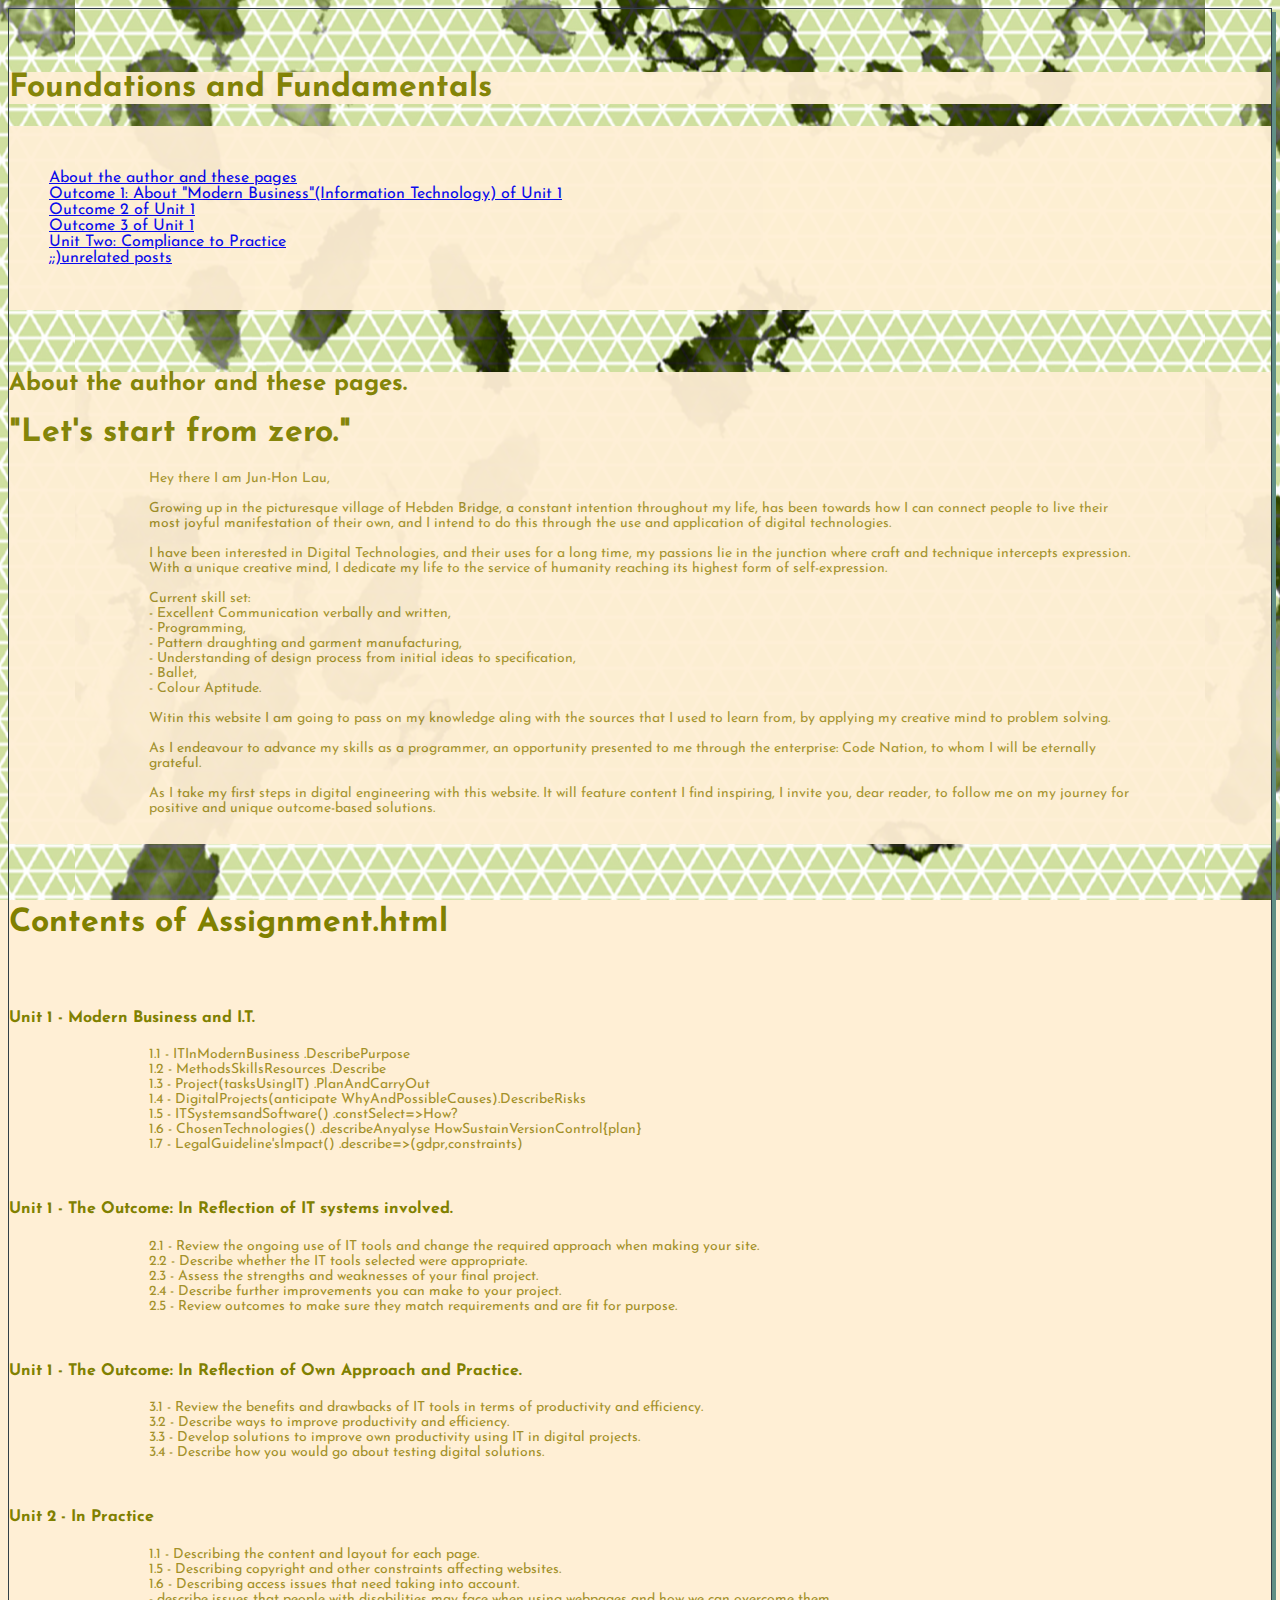
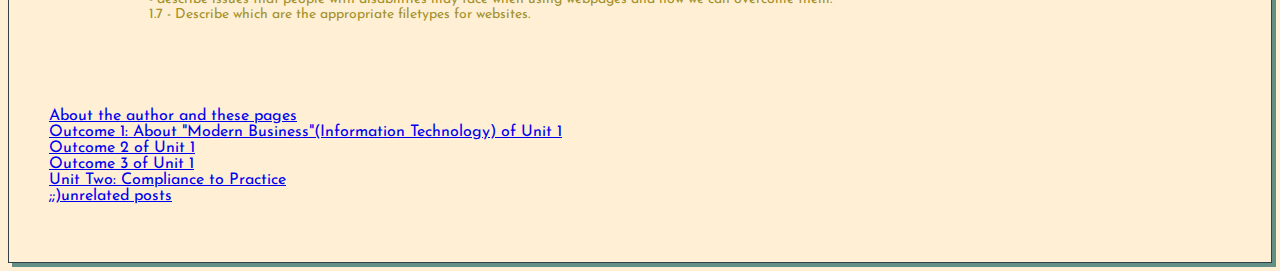
<file: index.html>
<!DOCTYPE html>
       <html lang="en">
       <head>
          <meta charset="UTF-8">
          <link rel="stylesheet" type="text/css" href="main.css">
          <meta name="viewport" content="width=device-width, initial-scale=1.0">
          <meta http-equiv="X-UA-Compatible" content="ie=edge">
          <title>Hello World</title>
       </head>
           
<div id="refbox"><p></p></div> 

<div class="color-box">
    <h1>Foundations and Fundamentals</h1>           
</div>

<style> ul {
            list-style-type: none;
            margin: 15;
            padding: 1;
            }
        body{
            background-image: url("greenFishGold.png");
            background-repeat: repeat;
            background-attachment: fixed;
            background-position: center;
            }
        li {
            display: inline;
            }
        .color-box{
            background-color: papayawhip;
            opacity: 0.95;
            }
</style>
               
<body>

<div class="color-box">
        <p>    
            <ul>
              <li><a href="index.html">About the author and these pages</a></li>
          <br><li><a href="itinmodernbusiness.html">Outcome 1: About "Modern Business"(Information Technology) of Unit 1 </a></li>
          <br><li><a href="oneoutcomeone.html">Outcome 2 of Unit 1 </a></li>
          <br><li><a href="oneoutcometwo.html">Outcome 3 of Unit 1 </a></li>
          <br><li><a href="unitTwo.html">Unit Two: Compliance to Practice</a></li>
          <br><li><a href="aboutme.html">;;)unrelated posts</a></li>
              
            </ul>
          </p>
  </div>      
  
                          

<div id="refbox"><p></p></div>  


<div class="color-box">

                              <h2> About the author and these pages.</h2>
        <h1>"Let's start from zero."</h1>
            <p> Hey there I am Jun-Hon Lau,
        <br><br>Growing up in the picturesque village of Hebden Bridge, a constant 
                intention throughout my life, has been towards how I can connect people 
                to live their most joyful manifestation of their own, and I intend to 
                do this through the use and application of digital technologies.
        <br><br>I have been interested in Digital Technologies, and their uses for a long
                time, my passions lie in the junction where craft and technique intercepts
                expression. With a unique creative mind, I dedicate my life to the service of
                humanity reaching its highest form of self-expression.
        <br><br>Current skill set:
            <br> - Excellent Communication verbally and written,
            <br> - Programming,
            <br> - Pattern draughting and garment manufacturing,
            <br> - Understanding of design process from initial ideas to specification,
            <br> - Ballet,
            <br> - Colour Aptitude.
       
        <br><br>Witin this website I am going to pass on my knowledge aling with the sources that
                I used to learn from, by applying my creative mind to problem solving.
        <br><br>As I endeavour to advance my skills as a programmer, an opportunity presented to 
                me through the enterprise: Code Nation, to whom I will be eternally grateful.
        <br><br>As I take my first steps in digital engineering with this website. It will feature
                content I find inspiring, I invite you, dear reader, to follow me on my journey
                for positive and unique outcome-based solutions. 
    
        </p>
</div>
              
<div id="refbox"><p>
       <h1>Contents of Assignment.html</h1>
       </p></div>

<div id="refbox">
               <h4> Unit 1 - Modern Business and I.T.</h4>                 
               <p>              1.1 - ITInModernBusiness .DescribePurpose 
                   <br>         1.2 - MethodsSkillsResources .Describe 
                   <br>         1.3 - Project(tasksUsingIT) .PlanAndCarryOut 
                   <br>         1.4 - DigitalProjects(anticipate WhyAndPossibleCauses).DescribeRisks 
                   <br>         1.5 - ITSystemsandSoftware() .constSelect=>How? 
                   <br>         1.6 - ChosenTechnologies() .describeAnyalyse HowSustainVersionControl{plan} 
                   <br>         1.7 - LegalGuideline'sImpact() .describe=>(gdpr,constraints)     
                </p>
</div>     

<div id="refbox">

    <h4> Unit 1 - The Outcome: In Reflection of IT systems involved. </h4>
<p> 
            2.1 - Review the ongoing use of IT tools and change the required approach when making your site.   
    <br>    2.2 - Describe whether the IT tools selected were appropriate.
    <br>    2.3 - Assess the strengths and weaknesses of your final project.    
    <br>    2.4 - Describe further improvements you can make to your project.
    <br>    2.5 - Review outcomes to make sure they match requirements and are fit for purpose.
</p>
</div>

<div id="refbox">

    <h4> Unit 1 - The Outcome: In Reflection of Own Approach and Practice. </h4>
<p> 
    3.1 - Review the benefits and drawbacks of IT tools in terms of productivity and efficiency.
    <br>    3.2 - Describe ways to improve productivity and efficiency.
    <br>    3.3 - Develop solutions to improve own productivity using IT in digital projects.
    <br>    3.4 - Describe how you would go about testing digital solutions. 
</p>
</div>

<div id="refbox">

       <h4> Unit 2 - In Practice</h4>
   <p> 
            1.1 - Describing the content and layout for each page.
        <br>1.5 - Describing copyright and other constraints affecting websites.
        <br>1.6 - Describing access issues that need taking into account.
        <br>- describe issues that people with disabilities may face when using webpages and how we can overcome them.
        <br>1.7 - Describe which are the appropriate filetypes for websites.
   </p>
</div>



<div id="refbox">
        <p>    
            <ul>
              <li><a href="index.html">About the author and these pages</a></li>
          <br><li><a href="itinmodernbusiness.html">Outcome 1: About "Modern Business"(Information Technology) of Unit 1 </a></li>
          <br><li><a href="oneoutcomeone.html">Outcome 2 of Unit 1 </a></li>
          <br><li><a href="oneoutcometwo.html">Outcome 3 of Unit 1 </a></li>
          <br><li><a href="unitTwo.html">Unit Two: Compliance to Practice</a></li>
          <br><li><a href="aboutme.html">;;)unrelated posts</a></li>
              
            </ul>
          </p>
  </div>       

</body>
</html>
</file>
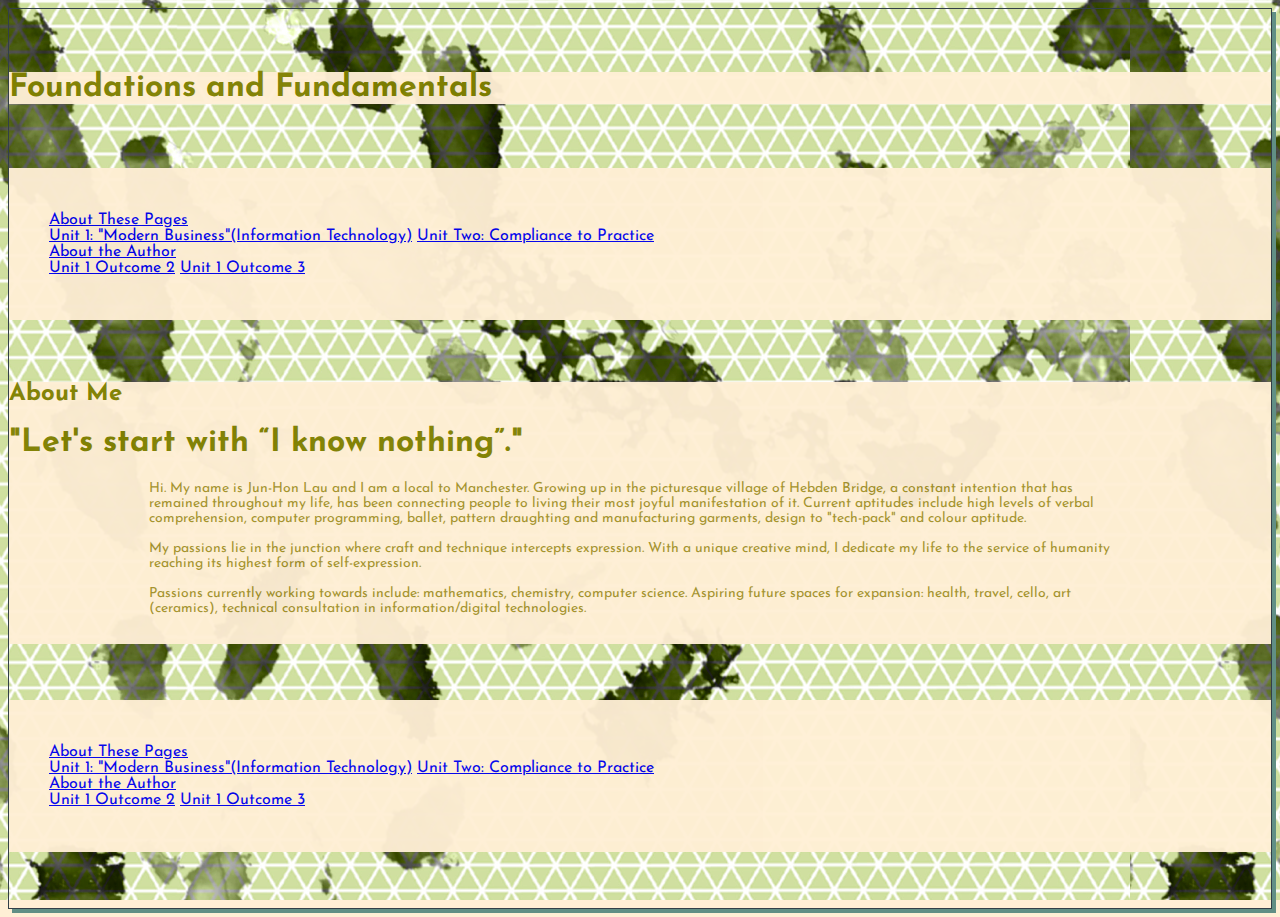
<file: aboutme.html>
<!DOCTYPE html>
<html lang="en">
<head>
    <meta charset="UTF-8">
    <link rel="stylesheet" type="text/css" href="main.css">
    <meta name="viewport" content="width=device-width, initial-scale=1.0">
    <meta http-equiv="X-UA-Compatible" content="ie=edge">
    <title>F & F of Jun-Hon: Blog: Hi</title>
</head>
<style>ul {
        list-style-type: none;
        margin: 15;
        padding: 1;
      }
      body{
  background-image: url("greenFishGold.png");
  background-repeat: repeat;
  background-attachment: fixed;
  }
     
      li {
        display: inline;

      flood-color: papayawhip;

}
  .color-box{
    background-color: papayawhip;
    opacity: 0.96;
      }
      </style>


  <body>
  
      <div id="refbox"><p></p></div> 

    <div class="color-box">
      <h1>Foundations and Fundamentals</h1>  
    </div>

    <div id="refbox"><p></p></div> 

  <div class="color-box">
      <p>    
          <ul>
            <li><a href="index.html">About These Pages</a></li>
        <br><li><a href="itinmodernbusiness.html">Unit 1: "Modern Business"(Information Technology)</a></li>
            <li><a href="unitTwo.html">Unit Two: Compliance to Practice</a></li>
        <br><li><a href="aboutme.html">About the Author</a></li>
        <br><li><a href="oneoutcomeone.html">Unit 1 Outcome 2</a></li>
            <li><a href="oneoutcometwo.html">Unit 1 Outcome 3</a></li>
          </ul>
        </p>
</div>     
 
<div id="refbox"><p></p></div> 

<div class="color-box">
    <h2> About Me</h2>
        <h1>"Let's start with “I know nothing”."</h1>
            <p> Hi. My name is Jun-Hon Lau and I am a local to Manchester. Growing up in the picturesque 
                village of Hebden Bridge, a constant intention that has remained throughout my life, has 
                been connecting people to living their most joyful manifestation of it. Current aptitudes 
                include high levels of verbal comprehension, computer programming, ballet, pattern 
                draughting and manufacturing garments, design to "tech-pack" and colour aptitude.    
        <br><br>My passions lie in the junction where craft and technique intercepts expression. With
                a unique creative mind, I dedicate my life to the service of humanity reaching its highest
                form of self-expression.
        <br><br>Passions currently working towards include: mathematics,
                chemistry, computer science. Aspiring future spaces for expansion: health, travel, cello,
                art (ceramics), technical consultation in information/digital technologies.
            </p>   
</div>

<div id="refbox"><p></p></div> 

<div class="color-box">
    <p>    
        <ul>
          <li><a href="index.html">About These Pages</a></li>
      <br><li><a href="itinmodernbusiness.html">Unit 1: "Modern Business"(Information Technology)</a></li>
          <li><a href="unitTwo.html">Unit Two: Compliance to Practice</a></li>
      <br><li><a href="aboutme.html">About the Author</a></li>
      <br><li><a href="oneoutcomeone.html">Unit 1 Outcome 2</a></li>
          <li><a href="oneoutcometwo.html">Unit 1 Outcome 3</a></li>
        </ul>
      </p>
</div>    
<div id="refbox"><p></p></div> 
      </body>
</html>
</file>
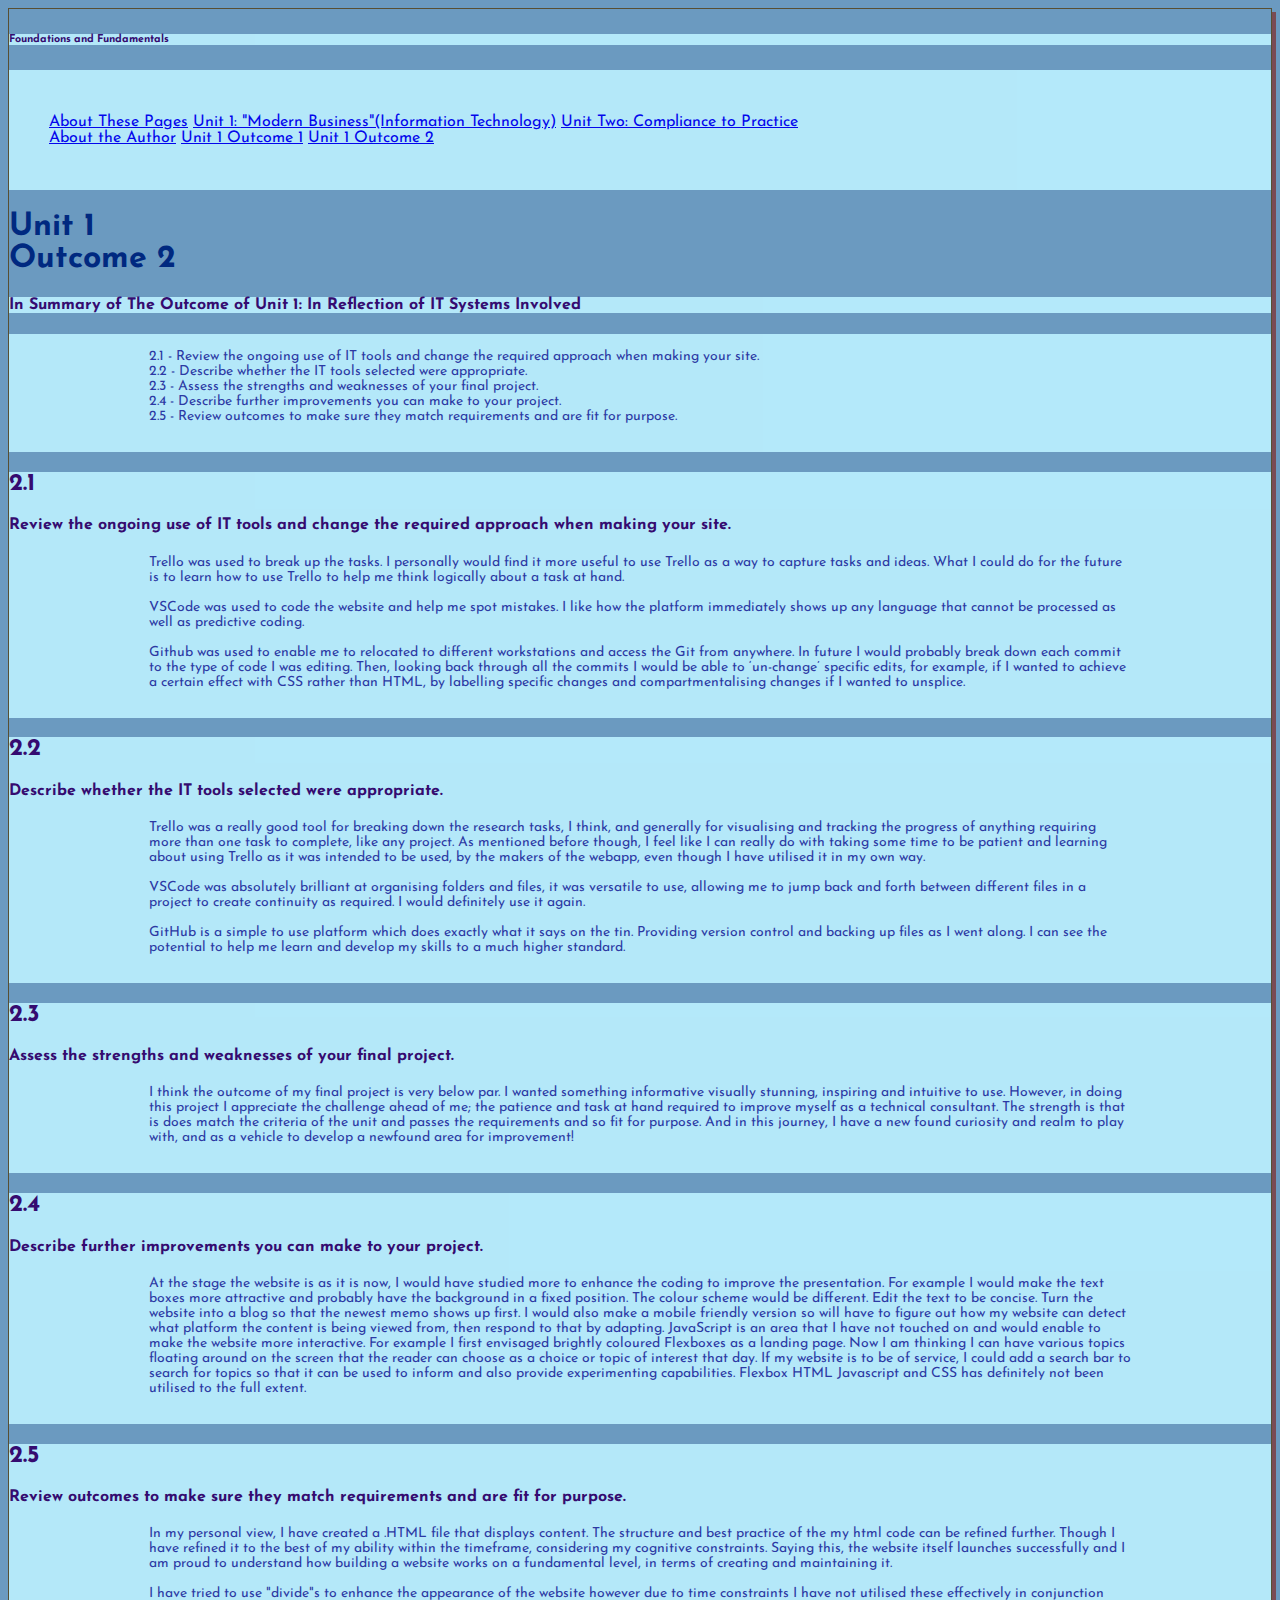
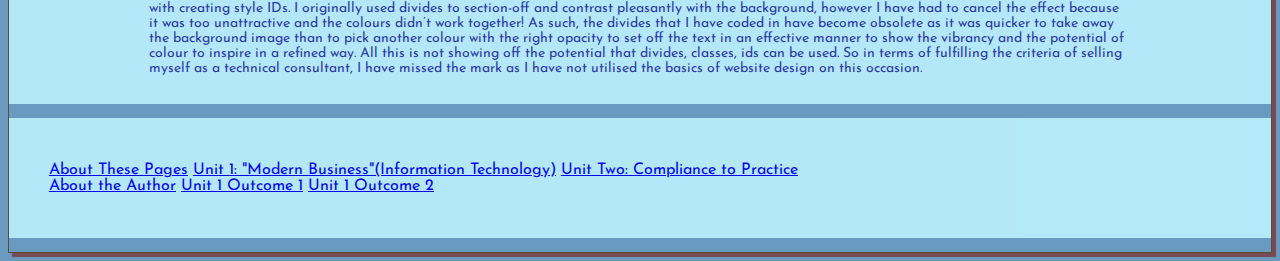
<file: oneoutcomeone.html>
<!DOCTYPE html>
       <html lang="en">
       <head>
          <meta charset="UTF-8">
          <link rel="stylesheet" type="text/css" href="reflectmain.css">
          <meta name="viewport" content="width=device-width, initial-scale=1.0">
          <meta http-equiv="X-UA-Compatible" content="ie=edge">
          <title>Unit 1:2</title>
       </head>
           

<div class="color-box">
    <h6>
        Foundations and Fundamentals
    </h6> 
</div>          

<style> ul {
                    list-style-type: none;
                    margin: 15;
                    padding: 1;
                    }
        body{
                    background-image: url("");
                    }    
        li {
                    display: inline;
                    flood-color: rgb(213, 238, 255);
                    }
        .color-box{
                    background-color: rgb(183, 236, 252);
                    opacity: 0.96;

                    }
</style>



<body>

  <div class="color-box">
      <p>    
          <ul>
            <li><a href="index.html">About These Pages</a></li>
            <li><a href="itinmodernbusiness.html">Unit 1: "Modern Business"(Information Technology)</a></li>
            <li><a href="unitTwo.html">Unit Two: Compliance to Practice</a></li>
        <br><li><a href="aboutme.html">About the Author</a></li>
            <li><a href="oneoutcomeone.html">Unit 1 Outcome 1</a></li>
            <li><a href="oneoutcometwo.html">Unit 1 Outcome 2</a></li>
          </ul>
        </p>
</div>     


<h1>Unit 1<br> Outcome 2</h1>
<div class="color-box"> 
  <h4>In Summary of The Outcome of Unit 1: In Reflection of IT Systems Involved</h4>
</div>

<div class="color-box">
<p> 
  <br>2.1 - Review the ongoing use of IT tools and change the required approach when making your site. 
    <br>2.2 - Describe whether the IT tools selected were appropriate. 
    <br>2.3 - Assess the strengths and weaknesses of your final project. 
    <br>2.4 - Describe further improvements you can make to your project. 
    <br>2.5 - Review outcomes to make sure they match requirements and are fit for purpose. 
  </p>
</div>


  <div class="color-box">  <h2>2.1<h4> Review the ongoing use of IT tools and change the required approach when making your site.</h4></h2> 
<p>    Trello was used to break up the tasks. I personally would find it more useful to use Trello as a way to capture tasks and ideas. What I could do for the future is to learn how to use Trello to help me think logically about a task at hand.
    <br>
    <br>  VSCode was used to code the website and help me spot mistakes. I like how the platform immediately shows up any language that cannot be processed as well as predictive coding. 
    <br> 
    <br>  Github was used to enable me to relocated to different workstations and access the Git from anywhere. In future I would probably break down each commit to the type of code I was editing. Then, looking back through all the commits I would be able to ‘un-change’ specific edits, for example, if I wanted to achieve a certain effect with CSS rather than HTML, by labelling specific changes and compartmentalising changes if I wanted to unsplice.
  </p></div>


<div class="color-box">  <h2>2.2<h4>  Describe whether the IT tools selected were appropriate.</h4></h2> 
<p>Trello was a really good tool for breaking down the research tasks, I think, and generally for visualising and tracking the progress of anything requiring more than one task to complete, like any project. As mentioned before though, I feel like I can really do with taking some time to be patient and learning about using Trello as it was intended to be used, by the makers of the webapp, even though I have utilised it in my own way.
    <br>
    <br>VSCode was absolutely brilliant at organising folders and files, it was versatile to use, allowing me to jump back and forth between different files in a project to create continuity as required. I would definitely use it again. 
    <br>
    <br>GitHub is a simple to use platform which does exactly what it says on the tin. Providing version control and backing up files as I went along. I can see the potential to help me learn and develop my skills to a much higher standard.
</p></div>
    

  <div class="color-box">  <h2>2.3<h4> Assess the strengths and weaknesses of your final project.</h4></h2> 
<p>    I think the outcome of my final project is very below par. I wanted something informative visually stunning, inspiring and intuitive to use. However, in doing this project I appreciate the challenge ahead of me; the patience and task at hand required to improve myself as a technical consultant. The strength is that is does match the criteria of the unit and passes the requirements and so fit for purpose. And in this journey, I have a new found curiosity and realm to play with, and as a vehicle to develop a newfound area for improvement! 
</p>  </div>


<div class="color-box">  <h2>2.4<h4> Describe further improvements you can make to your project. </h4></h2>
<p>    At the stage the website is as it is now, I would have studied more to enhance the coding to improve the presentation. For example I would make the text boxes more attractive and probably have the background in a fixed position. The colour scheme would be different. Edit the text to be concise. Turn the website into a blog so that the newest memo shows up first. I would also make a mobile friendly version so will have to figure out how my website can detect what platform the content is being viewed from, then respond to that by adapting. JavaScript is an area that I have not touched on and would enable to make the website more interactive. For example I first envisaged brightly coloured Flexboxes as a landing page. Now I am thinking I can have various topics floating around on the screen that the reader can choose as a choice or topic of interest that day. If my website is to be of service, I could add a search bar to search for topics so that it can be used to inform and also provide experimenting capabilities. Flexbox HTML Javascript and CSS has definitely not been utilised to the full extent.  
</p></div>


  <div class="color-box">    <h2>2.5<h4> Review outcomes to make sure they match requirements and are fit for purpose. </h4></h2>
<p>    In my personal view, I have created a .HTML file that displays content. The structure and best practice of the my html code can be refined further. Though I have refined it to the best of my ability within the timeframe, considering my cognitive constraints. Saying this, the website itself launches successfully and I am proud to understand how building a website works on a fundamental level, in terms of creating and maintaining it. 
    <br>
    <br>I have tried to use "divide"s to enhance the appearance of the website however due to time constraints I have not utilised these effectively in conjunction with creating style IDs. I originally used divides to section-off and contrast pleasantly with the background, however I have had to cancel the effect because it was too unattractive and the colours didn’t work together! As such, the divides that I have coded in have become obsolete as it was quicker to take away the background image than to pick another colour with the right opacity to set off the text in an effective manner to show the vibrancy and the potential of colour to inspire in a refined way. All this is not showing off the potential that divides, classes, ids can be used. So in terms of fulfilling the criteria of selling myself as a technical consultant, I have missed the mark as I have not utilised the basics of website design on this occasion. 
</p>   </div>

 
  <div class="color-box">
      <p>    
          <ul>
            <li><a href="index.html">About These Pages</a></li>
            <li><a href="itinmodernbusiness.html">Unit 1: "Modern Business"(Information Technology)</a></li>
            <li><a href="unitTwo.html">Unit Two: Compliance to Practice</a></li>
        <br><li><a href="aboutme.html">About the Author</a></li>
            <li><a href="oneoutcomeone.html">Unit 1 Outcome 1</a></li>
            <li><a href="oneoutcometwo.html">Unit 1 Outcome 2</a></li>
          </ul>
        </p>
</div>     
</body>
</html>
</file>
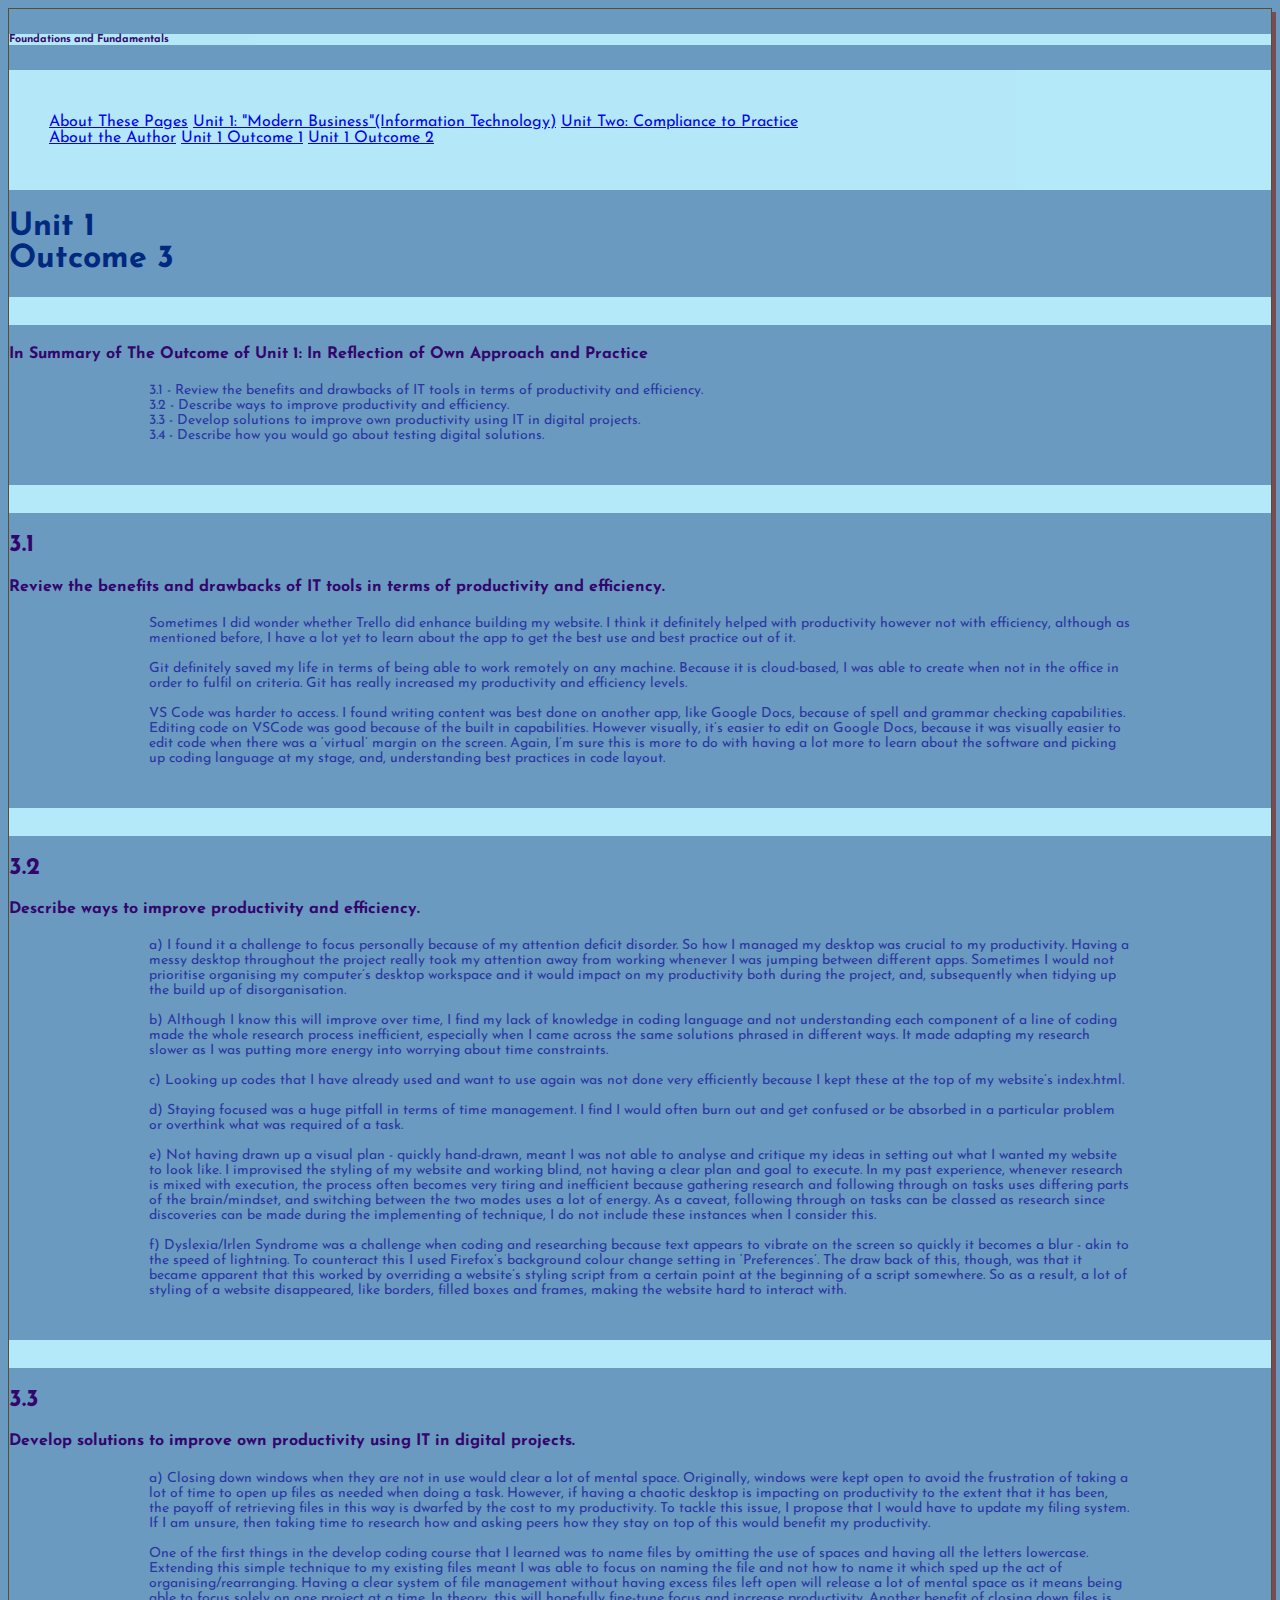
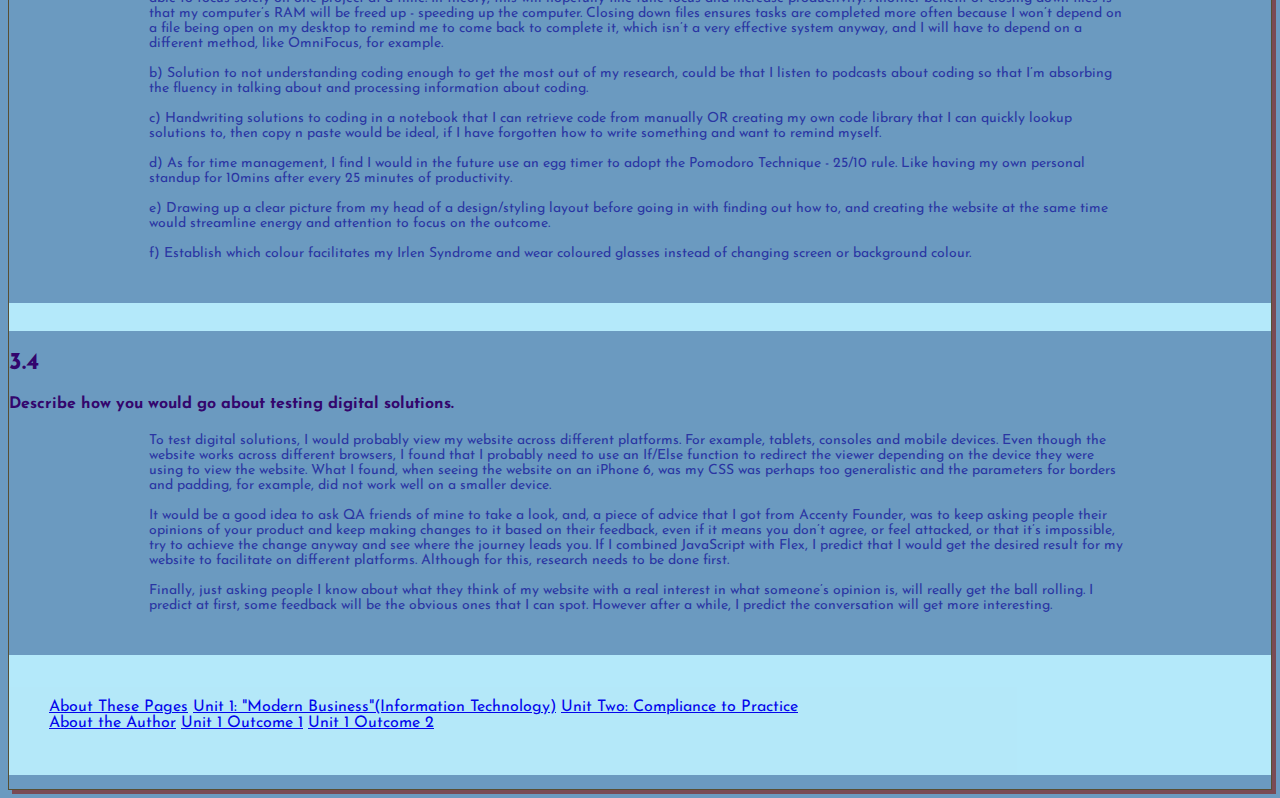
<file: oneoutcometwo.html>
<!DOCTYPE html>
       <html lang="en">
       <head>
          <meta charset="UTF-8">
          <link rel="stylesheet" type="text/css" href="reflectmain.css">
          <meta name="viewport" content="width=device-width, initial-scale=1.0">
          <meta http-equiv="X-UA-Compatible" content="ie=edge">
          <title>Unit 1:3</title>
       </head>
           

<div class="color-box">
    <h6>
        Foundations and Fundamentals
    </h6> 
</div>          

<style> ul {
                    list-style-type: none;
                    margin: 15;
                    padding: 1;
                    }
        body{
                    background-image: url("");
                    }     
        li {
                    display: inline;
                    flood-color: rgb(213, 238, 255);
                    }
        .color-box{
                    background-color: rgb(183, 236, 252);
                    opacity: 0.96;
                    }
</style>

  <body>

  <div class="color-box">
      <p>    
          <ul>
            <li><a href="index.html">About These Pages</a></li>
            <li><a href="itinmodernbusiness.html">Unit 1: "Modern Business"(Information Technology)</a></li>
            <li><a href="unitTwo.html">Unit Two: Compliance to Practice</a></li>
        <br><li><a href="aboutme.html">About the Author</a></li>
            <li><a href="oneoutcomeone.html">Unit 1 Outcome 1</a></li>
            <li><a href="oneoutcometwo.html">Unit 1 Outcome 2</a></li>
          </ul>
        </p>
</div>     


<h1>Unit 1<br> Outcome 3</h1>
<div class="color-box"><p></p></div>
<h4>In Summary of The Outcome of Unit 1: In Reflection of Own Approach and Practice</h4>
    <p>     3.1 - Review the benefits and drawbacks of IT tools in terms of productivity and efficiency. 
    <br>    3.2 - Describe ways to improve productivity and efficiency.
    <br>    3.3 - Develop solutions to improve own productivity using IT in digital projects.
    <br>    3.4 - Describe how you would go about testing digital solutions.
        
</p>

<div class="color-box"><p></p></div>  <h2>3.1<h4> Review the benefits and drawbacks of IT tools in terms of productivity and efficiency.  </h4></h2> 
    <p> Sometimes I did wonder whether Trello did enhance building my website. I think it definitely helped with productivity however not with efficiency, although as mentioned before, I have a lot yet to learn about the app to get the best use and best practice out of it.    
        <br>
        <br>  Git definitely saved my life in terms of being able to work remotely on any machine. Because it is cloud-based, I was able to create when not in the office in order to fulfil on criteria. Git has really increased my productivity and efficiency levels. 
        <br> 
        <br>  VS Code was harder to access. I found writing content was best done on another app, like Google Docs, because of spell and grammar checking capabilities. Editing code on VSCode was good because of the built in capabilities. However visually, it’s easier to edit on Google Docs, because it was visually easier to edit code when there was a ‘virtual’ margin on the screen. Again, I’m sure this is more to do with having a lot more to learn about the software and picking up coding language at my stage, and, understanding best practices in code layout. 
    </p>



<div class="color-box"><p></p></div>
    <h2>3.2<h4>Describe ways to improve productivity and efficiency. </h4> </h2>
        <p>a) I found it a challenge to focus personally because of my attention deficit disorder. So how I managed my desktop was crucial to my productivity. Having a messy desktop throughout the project really took my attention away from working whenever I was jumping between different apps. Sometimes I would not prioritise organising my computer’s desktop workspace and it would impact on my productivity both during the project, and, subsequently when tidying up the build up of disorganisation. 
            <br><br>b) Although I know this will improve over time, I find my lack of knowledge in coding language  and not understanding each component of a line of coding made the whole research process inefficient, especially when I came across the same solutions phrased in different ways. It made adapting my research slower as I was putting more energy into worrying about time constraints. 
            <br><br>c) Looking up codes that I have already used and want to use again was not done very efficiently because I kept these at the top of my website’s index.html.
            <br><br>d) Staying focused was a huge pitfall in terms of time management. I find I would often burn out and get confused or be absorbed in a particular problem or overthink what was required of a task.
            <br><br>e) Not having drawn up a visual plan - quickly hand-drawn, meant I was not able to analyse and critique my ideas in setting out what I wanted my website to look like. I improvised the styling of my website and working blind, not having a clear plan and goal to execute. In my past experience, whenever research is mixed with execution, the process often becomes very tiring and inefficient because gathering research and following through on tasks uses differing parts of the brain/mindset, and switching between the two modes uses a lot of energy. As a caveat, following through on tasks can be classed as research since discoveries can be made during the implementing of technique, I do not include these instances when I consider this. 
            <br><br>f) Dyslexia/Irlen Syndrome was a challenge when coding and researching because text appears to vibrate on the screen so quickly it becomes a blur - akin to the speed of lightning. To counteract this I used Firefox’s background colour change setting in ‘Preferences’. The draw back of this, though, was that it became apparent that this worked by overriding a website’s styling script from a certain point at the beginning of a script somewhere. So as a result, a lot of styling of a website disappeared, like borders, filled boxes and frames, making the website hard to interact with.
        </p>



<div class="color-box"><p></p></div>
    <h2>3.3<h4>Develop solutions to improve own productivity using IT in digital projects.</h4></h2>
        <p>a) Closing down windows when they are not in use would clear a lot of mental space. Originally, windows were kept open to avoid the frustration of taking a lot of time to open up files as needed when doing a task. However, if having a chaotic desktop is impacting on productivity to the extent that it has been, the payoff of retrieving files in this way is dwarfed by the cost to my productivity. To tackle this issue, I propose that I would have to update my filing system. If I am unsure, then taking time to research how and asking peers how they stay on top of this would benefit my productivity. 
                <br><br>One of the first things in the develop coding course that I learned was to name files by omitting the use of spaces and having all the letters lowercase. Extending this simple technique to my existing files meant I was able to focus on naming the file and not how to name it which sped up the act of organising/rearranging. Having a clear system of file management without having excess files left open will release a lot of mental space as it means being able to focus solely on one project at a time. In theory, this will hopefully fine-tune focus and increase productivity. Another benefit of closing down files is that my computer’s RAM will be freed up - speeding up the computer. Closing down files ensures tasks are completed more often because I won’t depend on a file being open on my desktop to remind me to come back to complete it, which isn’t a very effective system anyway, and I will have to depend on a different method, like OmniFocus, for example. 
        <br><br>b) Solution to not understanding coding enough to get the most out of my research, could be that I listen to podcasts about coding so that I’m absorbing the fluency in talking about and processing information about coding. 
        <br><br>c) Handwriting solutions to coding in a notebook that I can retrieve code from manually OR creating my own code library that I can quickly lookup solutions to, then copy n paste would be ideal, if I have forgotten how to write something and want to remind myself.
        <br><br>d) As for time management, I find I would in the future use an egg timer to adopt the Pomodoro Technique - 25/10 rule. Like having my own personal standup for 10mins after every 25 minutes of productivity.
        <br><br>e) Drawing up a clear picture from my head of a design/styling layout before going in with finding out how to, and creating the website at the same time would streamline energy and attention to focus on the outcome. 
        <br><br>f) Establish which colour facilitates my Irlen Syndrome and wear coloured glasses instead of changing screen or background colour.
        </p>    



<div class="color-box"><p></p></div>
    <h2>3.4<h4>Describe how you would go about testing digital solutions.</h4></h2>        
        <p>
            To test digital solutions, I would probably view my website across different platforms. For example, tablets, consoles and mobile devices. Even though the website works across different browsers, I found that I probably need to use an If/Else function to redirect the viewer depending on the device they were using to view the website. What I found, when seeing the website on an iPhone 6, was my CSS was perhaps too generalistic and the parameters for borders and padding, for example, did not work well on a smaller device. 
            <br><br>It would be a good idea to ask QA friends of mine to take a look, and, a piece of advice that I got from Accenty Founder, was to keep asking people their opinions of your product and keep making changes to it based on their feedback, even if it means you don’t agree, or feel attacked, or that it’s impossible, try to achieve the change anyway and see where the journey leads you. If I combined JavaScript with Flex, I predict that I would get the desired result for my website to facilitate on different platforms. Although for this, research needs to be done first. 
            <br><br>Finally, just asking people I know about what they think of my website with a real interest in what someone’s opinion is, will really get the ball rolling. I predict at first, some feedback will be the obvious ones that I can spot. However after a while, I predict the conversation will get more interesting.
        </p>    

<div class="color-box">
        <p>    
            <ul>
              <li><a href="index.html">About These Pages</a></li>
              <li><a href="itinmodernbusiness.html">Unit 1: "Modern Business"(Information Technology)</a></li>
              <li><a href="unitTwo.html">Unit Two: Compliance to Practice</a></li>
          <br><li><a href="aboutme.html">About the Author</a></li>
              <li><a href="oneoutcomeone.html">Unit 1 Outcome 1</a></li>
              <li><a href="oneoutcometwo.html">Unit 1 Outcome 2</a></li>
            </ul>
          </p>
  </div>     
  </body>
</html>
</file>
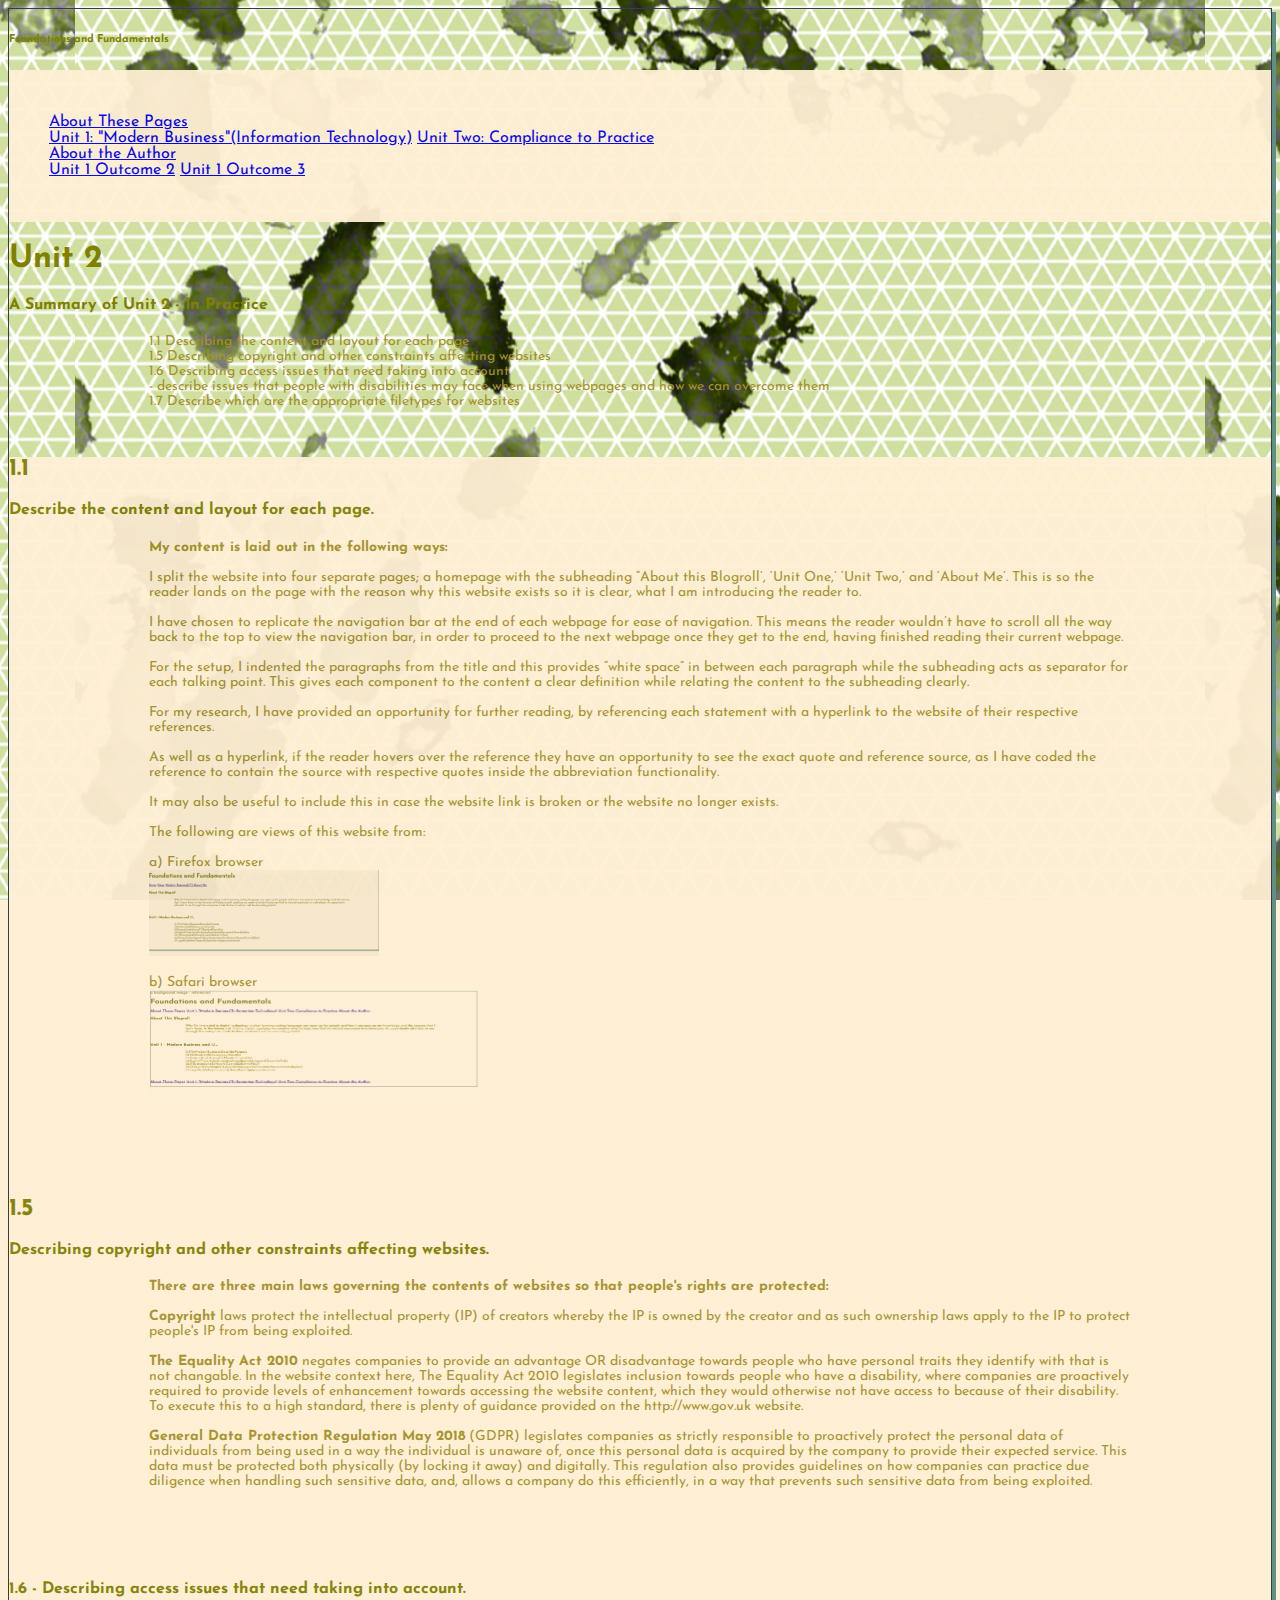
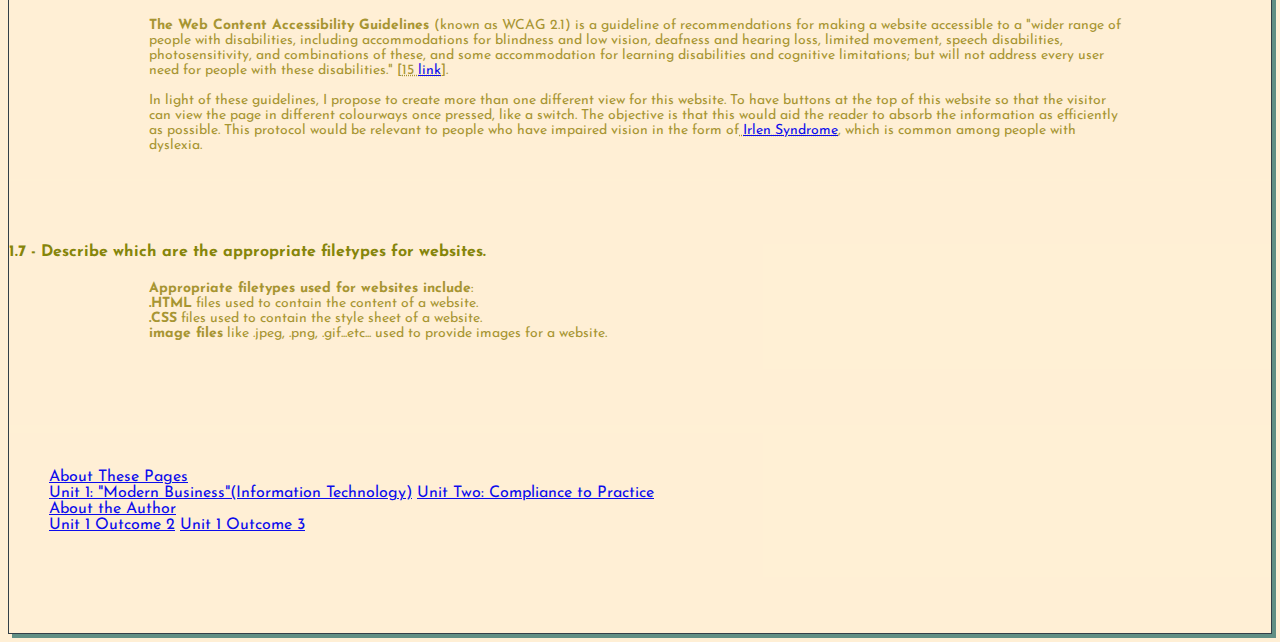
<file: unitTwo.html>
<!DOCTYPE html>
<html lang="en">
  
<head>
    <meta charset="UTF-8">
    <link rel="stylesheet" type="text/css" href="main.css">
    <meta name="viewport" content="width=device-width, initial-scale=1.0">
    <meta http-equiv="X-UA-Compatible" content="ie=edge">
    <title>F&F Jun-Hon Blog: Unit 2</title>
    
</head>

<style>ul {
    list-style-type: none;
    margin: 15;
    padding: 1;
        }
  body{
    background-image: url("greenFishGold.png");
    background-repeat: repeat;
    background-attachment: fixed;
    background-position: center;
        }
  li {
    display: inline;
        }

  .color-box{
    background-color: papayawhip;
    opacity: 0.95;
        }
        
</style>


<body> 

    <div id="refbox"> 

<h6>Foundations and Fundamentals</h6>  
    </div>
<div class="color-box">
    <p>    
        <ul>
          <li><a href="index.html">About These Pages</a></li>
      <br><li><a href="itinmodernbusiness.html">Unit 1: "Modern Business"(Information Technology)</a></li>
          <li><a href="unitTwo.html">Unit Two: Compliance to Practice</a></li>
      <br><li><a href="aboutme.html">About the Author</a></li>
      <br><li><a href="oneoutcomeone.html">Unit 1 Outcome 2</a></li>
          <li><a href="oneoutcometwo.html">Unit 1 Outcome 3</a></li>
        </ul>
      </p>
</div>     


<div id="refbox">
<h1>Unit 2  <h4> A Summary of Unit 2 - In Practice</h4>
  <p> 
      1.1 Describing the content and layout for each page<br>
      1.5 Describing copyright and other constraints affecting websites<br>
      1.6 Describing access issues that need taking into account <br>
           - describe issues that people with disabilities may face when using webpages and how we can overcome them</ul><br>
      1.7 Describe which are the appropriate filetypes for websites
  </p>
</h1></div>



<div class="color-box">
<h2>1.1 <h4>Describe the content and layout for each page.</h4></h2>
<p>
  <b> My content is laid out in the following ways: </b>
  <br><br>I split the website into four separate pages; a homepage with the subheading “About this Blogroll’, ‘Unit One,’ ‘Unit Two,’ and ‘About Me’. This is so the reader lands on the page with the reason why this website exists so it is clear, what I am introducing the reader to.
  <br><br>I have chosen to replicate the navigation bar at the end of each webpage for ease of navigation. This means the reader wouldn’t have to scroll all the way back to the top to view the navigation bar, in order to proceed to the next webpage once they get to the end, having finished reading their current webpage. 
  <br><br>For the setup, I indented the paragraphs from the title and this provides “white space” in between each paragraph while the subheading acts as separator for each talking point. This gives each component to the content a clear definition while relating the content to the subheading clearly. 
  <br><br>For my research, I have provided an opportunity for further reading, by referencing each statement with a hyperlink to the website of their respective references.
  <br><br>As well as a hyperlink, if the reader hovers over the reference they have an opportunity to see the exact quote and reference source, as I have coded the reference to contain the source with respective quotes inside the abbreviation functionality.
  <br><br>It may also be useful to include this in case the website link is broken or the website no longer exists.
  <br><br>The following are views of this website from:
  <br><br>a) Firefox browser<br><a href="firefox.png"target="_blank">
          <img src="firefox.png" alt="A view of this website from Firefox :)" style="width:230.4px;height:86.2px;">
  </a>
  <br><br>b) Safari browser<br><a href="safari.png"target="_blank">
          <img src="safari.png" alt="A view of this website from Safari :)" style="width:330.25px;height:113.2px;">
  </a></p>

</div>

<div id="refbox"><p></p></div> 

  <div class="color-box">

<h2>1.5 <h4>Describing copyright and other constraints affecting websites.</h4></h1>
<p>
  <b>There are three main laws governing the contents of websites so that people's rights are protected:</b>
  <br><br><b>Copyright</b> laws protect the intellectual property (IP) of creators whereby the IP is owned by the creator and as such ownership laws apply to the IP to protect people's IP from being exploited.
  <br><br><b>The Equality Act 2010</b> negates companies to provide an advantage OR disadvantage towards people who have personal traits they identify with that is not changable. In the website context here, The Equality Act 2010 legislates inclusion towards people who have a disability, where companies are proactively required to provide levels of enhancement towards accessing the website content, which they would otherwise not have access to because of their disability. To execute this to a high standard, there is plenty of guidance provided on the http://www.gov.uk website.
  <br><br><b>General Data Protection Regulation May 2018</b> (GDPR) legislates companies as strictly responsible to proactively protect the personal data of individuals from being used in a way the individual is unaware of, once this personal data is acquired by the company to provide their expected service. This data must be protected both physically (by locking it away) and digitally. This regulation also provides guidelines on how companies can practice due diligence when handling such sensitive data, and, allows a company do this efficiently, in a way that prevents such sensitive data from being exploited.
</p>
</div>

<div id="refbox"><p></p></div> 

<div class="color-box">
<h4>1.6 - Describing access issues that need taking into account.</h4>
<p>
<b>The Web Content Accessibility Guidelines </b>(known as WCAG 2.1) is a guideline of recommendations for making a website accessible to a "wider range of people with disabilities, including accommodations for blindness and low vision, deafness and hearing loss, limited movement, speech disabilities, photosensitivity, and combinations of these, and some accommodation for learning disabilities and cognitive limitations; but will not address every user need for people with these disabilities."
[<abbr title="       REFERENCE  
        W3C Recommendation 05 June 2018,  
 
        Web Content Accessibility Guidelines (WCAG) 2.1 covers a wide range of recommendations for making Web content more accessible. Following these guidelines will make content more accessible to a wider range of people with disabilities, including accommodations for blindness and low vision, deafness and hearing loss, limited movement, speech disabilities, photosensitivity, and combinations of these, and some accommodation for learning disabilities and cognitive limitations; but will not address every user need for people with these disabilities. These guidelines address accessibility of web content on desktops, laptops, tablets, and mobile devices. Following these guidelines will also often make Web content more usable to users in general. 
 
        Accessed 02/07/19.">15 
  <a href="https://www.w3.org/TR/WCAG21/">link</a></abbr>].  
<br>
<br>In light of these guidelines, I propose to create more than one different view for this website. To have buttons at the top of this website so that the visitor can view the page in different colourways once pressed, like a switch. The objective is that this would aid the reader to absorb the information as efficiently as possible. This protocol would be relevant to people who have impaired vision in the form of<abbr title="REFERENCE
                  Copyright © 1998-2017. Irlen
                  What is Irlen Syndrome?

                  Irlen Syndrome (also referred to at times as Meares-Irlen Syndrome, Scotopic Sensitivity Syndrome, and Visual Stress) is a perceptual processing disorder. It is not an optical problem. It is a problem with the brain’s ability to process visual information. This problem tends to run in families and is not currently identified by other standardized educational or medical tests.

                  Accessed 02/07/19">

<a href="https://irlen.com/what-is-irlen-syndrome/">Irlen Syndrome</a></abbr>, which 
is common among people with dyslexia.</p>
</div>

<div id="refbox"><p></p></div> 

<div class="color-box">
<h4>1.7 - Describe which are the appropriate filetypes for websites.</h4>
<p>
    <b>Appropriate filetypes used for websites include</b>:
    <br><b>.HTML</b> files used to contain the content of a website.
    <br><b>.CSS</b> files used to contain the style sheet of a website.
    <br><b>image files</b> like .jpeg, .png, .gif...etc... used to provide images for a website.
</p>
</div>

<div id="refbox"><p></p></div> 

<div class="color-box">
    <p>    
        <ul>
          <li><a href="index.html">About These Pages</a></li>
      <br><li><a href="itinmodernbusiness.html">Unit 1: "Modern Business"(Information Technology)</a></li>
          <li><a href="unitTwo.html">Unit Two: Compliance to Practice</a></li>
      <br><li><a href="aboutme.html">About the Author</a></li>
      <br><li><a href="oneoutcomeone.html">Unit 1 Outcome 2</a></li>
          <li><a href="oneoutcometwo.html">Unit 1 Outcome 3</a></li>
        </ul>
      </p>
</div>     

<div id="refbox"><p></p></div> 

</body>
</html>
</file>
<file: main.css>
@import url('https://fonts.googleapis.com/css?family=Josefin+Sans&display=swap');

body{ 
    background-color: papayawhip;
    background-image: url("");
    border: 1px solid rgb(51, 63, 72);
    background-origin: padding-box;
    fill-opacity: 3;
    box-shadow: 4px 4px #618f85;
    color: olive;
    font-family: 'Josefin Sans', serif;

}
h1{
    color: olive;
    font-family: 'Josefin Sans', serif;
}

p{
   color: rgb(163, 145, 42);
   font-size: 14px;
   font-family: 'Josefin Sans', serif;
   text-align: left;
   padding-left: 10em;
   padding-right: 10em;
   padding-inline-start: 10em;
   padding-block-end: 2em;
   scroll-padding-right: 70em;
   
}
.button {
    box-sizing: border-box;
    background-color: your colour choice;
    align-items: center;
    border: none;
    color: your text colour choice;
    padding: 15px 32px;
    font-family: your font choice;
    text-align: center;
    text-decoration: none;
    display: inline-block;
    font-size: 28px;
    flex: 0.75;
  }

img {
    

  }
</file>
<file: reflectmain.css>
@import url('https://fonts.googleapis.com/css?family=Josefin+Sans&display=swap');

body{ 
    background-color: rgb(107, 154, 192);
    background-image: url("");
    border: 1px solid rgb(88, 79, 50);
    box-shadow: 4px 4px #794b55;
    color: rgb(51, 6, 109);
    font-family: 'Josefin Sans', serif;
}

h1{
    color: rgb(0, 41, 128);
    font-family: 'Josefin Sans', serif;
}
#refbox {
    background-color: khaki;

}
p{
   color: rgb(42, 54, 163);
   font-size: 14px;
   font-family: 'Josefin Sans', serif;
   text-align: left;
   padding-left: 10em;
   padding-right: 10em;
   padding-inline-start: 10em;
   padding-block-end: 2em;
   scroll-padding-right: 70em;
   
}
.button {
    box-sizing: border-box;
    background-color: your colour choice;
    align-items: center;
    border: none;
    color: your text colour choice;
    padding: 15px 32px;
    font-family: your font choice;
    text-align: center;
    text-decoration: none;
    display: inline-block;
    font-size: 28px;
    flex: 0.75;
  }
</file>
